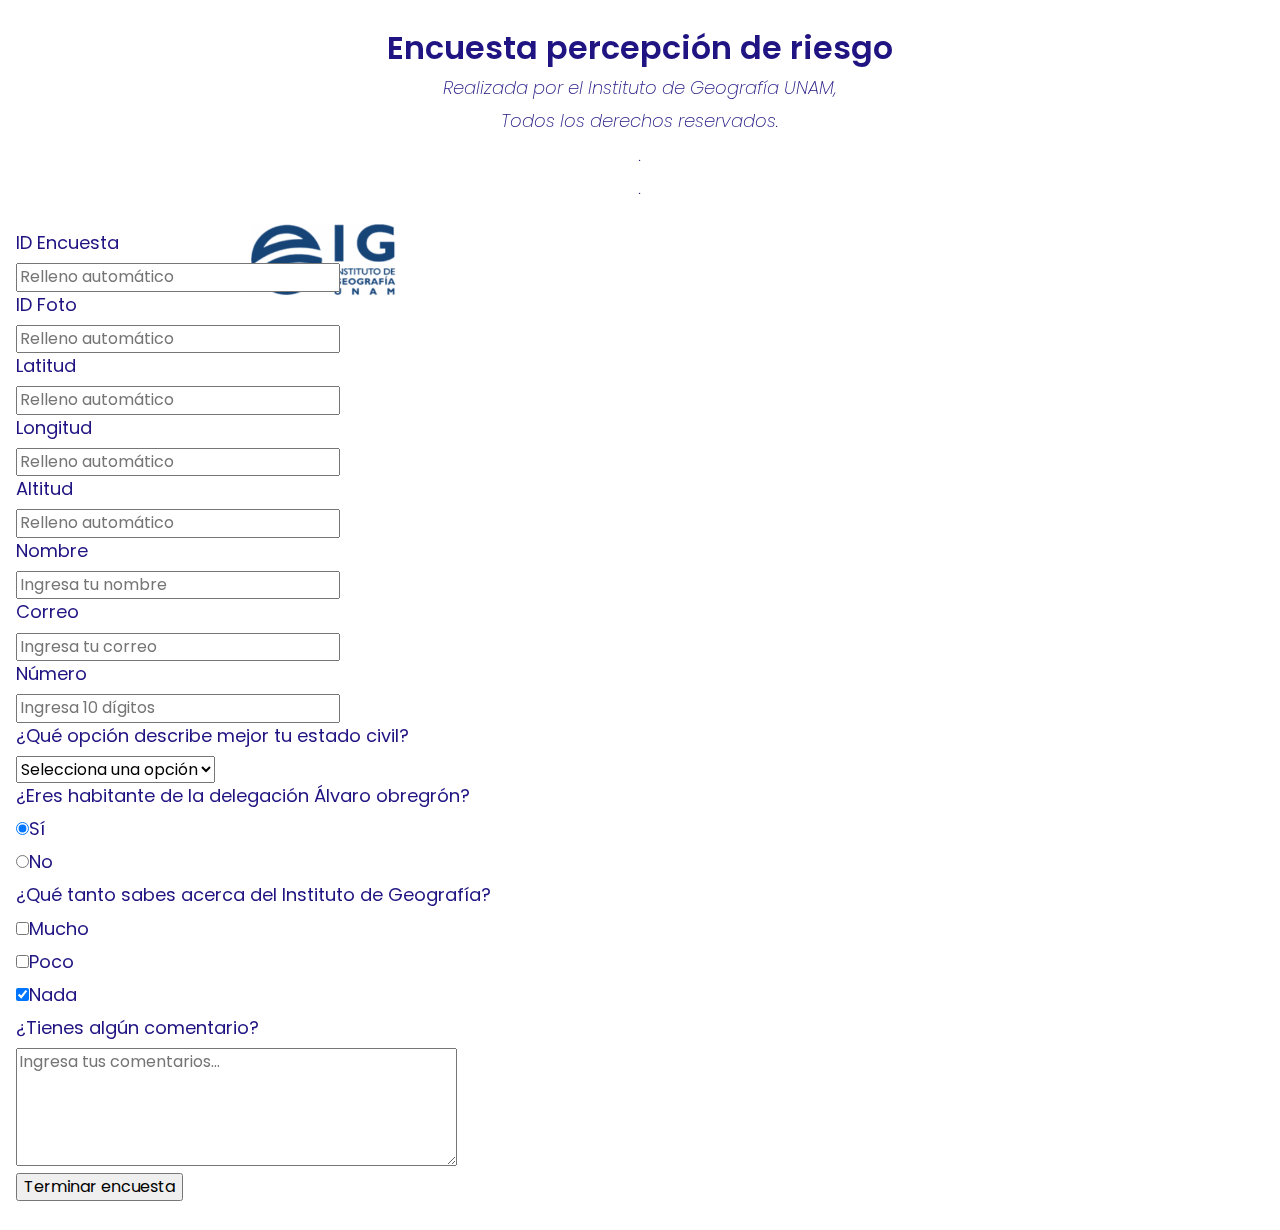
<file: index.html>
<!DOCTYPE html>
<html lang="en">
<head>
    <meta charset="UTF-8">
    <meta name="viewport" 
    content="width=device-width,
    initial-scale=1.0">
    <title>Encuesta </title>
    <!-- css file link-->
    <link rel="stylesheet" href="form.css">
</head>
<!-- Cuerpo -->
<body>
    <div class="container">
        <!-- Encabezado -->
        <header class="header">
            <h1 id="title">
                Encuesta percepción de riesgo
            </h1>
            <p id="description">
                Realizada por el 
                Instituto de Geografía UNAM,
            </p>
            <p id="description">
                Todos los derechos reservados.
            </p>
            <p id="description">
            .
            </p>
            <p id="description">
                .
                </p>

        </header>
        <!-- ID Encuesta -->
        <form action="" id="survey">
            <div class="form-group">
                <label for="IDencuesta">
                    ID Encuesta
                </label>
                <input type="text"
                name="IDencuesta" id="IDencuesta"
                class="formControl"
                placeholder="Relleno automático"
                required>
            </div>
        <!-- ID Foto -->
        <form action="" id="survey">
            <div class="form-group">
                <label for="IDfoto">
                    ID Foto
                </label>
                <input type="text"
                name="IDfoto" id="IDfoto"
                class="formControl"
                placeholder="Relleno automático"
                required>
            </div>
            <!--Latitud -->
            <div class="form-group">
                <label for="latitud">Latitud</label>
                <input type="text"
                name="IDencuesta" id="name"
                class="formControl"
                placeholder="Relleno automático"
                required>
            </div>
            <!--Longitud -->
            <div class="form-group">
                <label for="latitud">Longitud</label>
                <input type="text"
                name="IDencuesta" id="name"
                class="formControl"
                placeholder="Relleno automático"
                required>
            </div>
            <!--Longitud -->
            <div class="form-group">
                <label for="latitud">Altitud</label>
                <input type="text"
                name="" id="name"
                class="formControl"
                placeholder="Relleno automático"
                required>
            </div>
            <!-- Sección de texto -->
            <div class="form-group">
                <label for="nombre">Nombre</label>
                <input type="text"
                name="nombre" id="name"
                class="formControl"
                placeholder="Ingresa tu nombre"
                required>
            </div>
            <!-- Sección de correo -->
            <div class="form-group">
                <label for="email">Correo</label>
                <input type="email"
                name="email" id="email"
                class="formControl"
                placeholder="Ingresa tu correo"
                required>
            </div>
            <!-- Sección de Número -->
            <div class="form-group">
                <label for="numero">Número</label>
                <input type="number"
                name="numero" id="numero"
                class="formControl"
                placeholder="Ingresa 10 dígitos"
                required>
            </div>

            <!-- Lista de opciones -->
            <div class="form-group">
                <p id="quest">
                    ¿Qué opción describe mejor 
                    tu estado civil?
                </p>
                <select name="edocivil" 
                id="dropdown"
                class="formControl" required>
                    <option value="" disabled selected>
                        Selecciona una opción
                    </option>
                        <option value="Soltero(a)">
                            Soltero(a)
                    </option>
                    </option>
                        <option value="Casado(a)"> 
                            Casado(a)
                    </option>
                    </option>
                        <option value="Divorciado(a)"> 
                            Divorciado(a)
                    </option>
                </select>
            <!-- Radio button selection -->
            <div class="form-group">
                <p id= "quest"> ¿Eres habitante de la 
                    delegación Álvaro obregrón?
                </p>
                <label for="">
                    <input type="radio"
                    name="source"
                    value="Sí"
                    class="inputRadio"
                    checked>Sí
                </label>
                <label for="">
                    <input type="radio"
                    name="source"
                    value="No"
                    class="inputRadio">No
                </label>
            </div>
            <div class="form-group">
                <p id= "quest"> ¿Qué tanto sabes acerca del 
                    Instituto de Geografía?
                </p>
                <label for="">
                    <input type="checkbox"
                    name="prefer"
                    value="mucho"
                    class="inputRadio"
                    >Mucho
                </label>
                <label for="">
                    <input type="checkbox"
                    name="prefer"
                    value="poco"
                    class="inputRadio"
                    >Poco
                </label>
                <label for="">
                    <input type="checkbox"
                    name="prefer"
                    value="nada"
                    class="inputRadio"
                    checked>Nada
                </label>
            </div>
            </div>
            <!--Area de texto-->
            <div class="form-group">
                <p id="quest"> 
                    ¿Tienes algún comentario?
                </p> 
                <textarea name="feedback"
                id ="feedback" cols="30"
                rows="5" class="textarea"
                placeholder="Ingresa tus comentarios..."
                ></textarea>
            </div>
            <!--Botón terminar encuesta-->
            <div class="form-group">
                <button type="submit"
                id="submit"
                class="btn">
                    Terminar encuesta
                </button>
            </div>

        </form>
</body>
<!-- Cuerpo -->
</html>
</file>
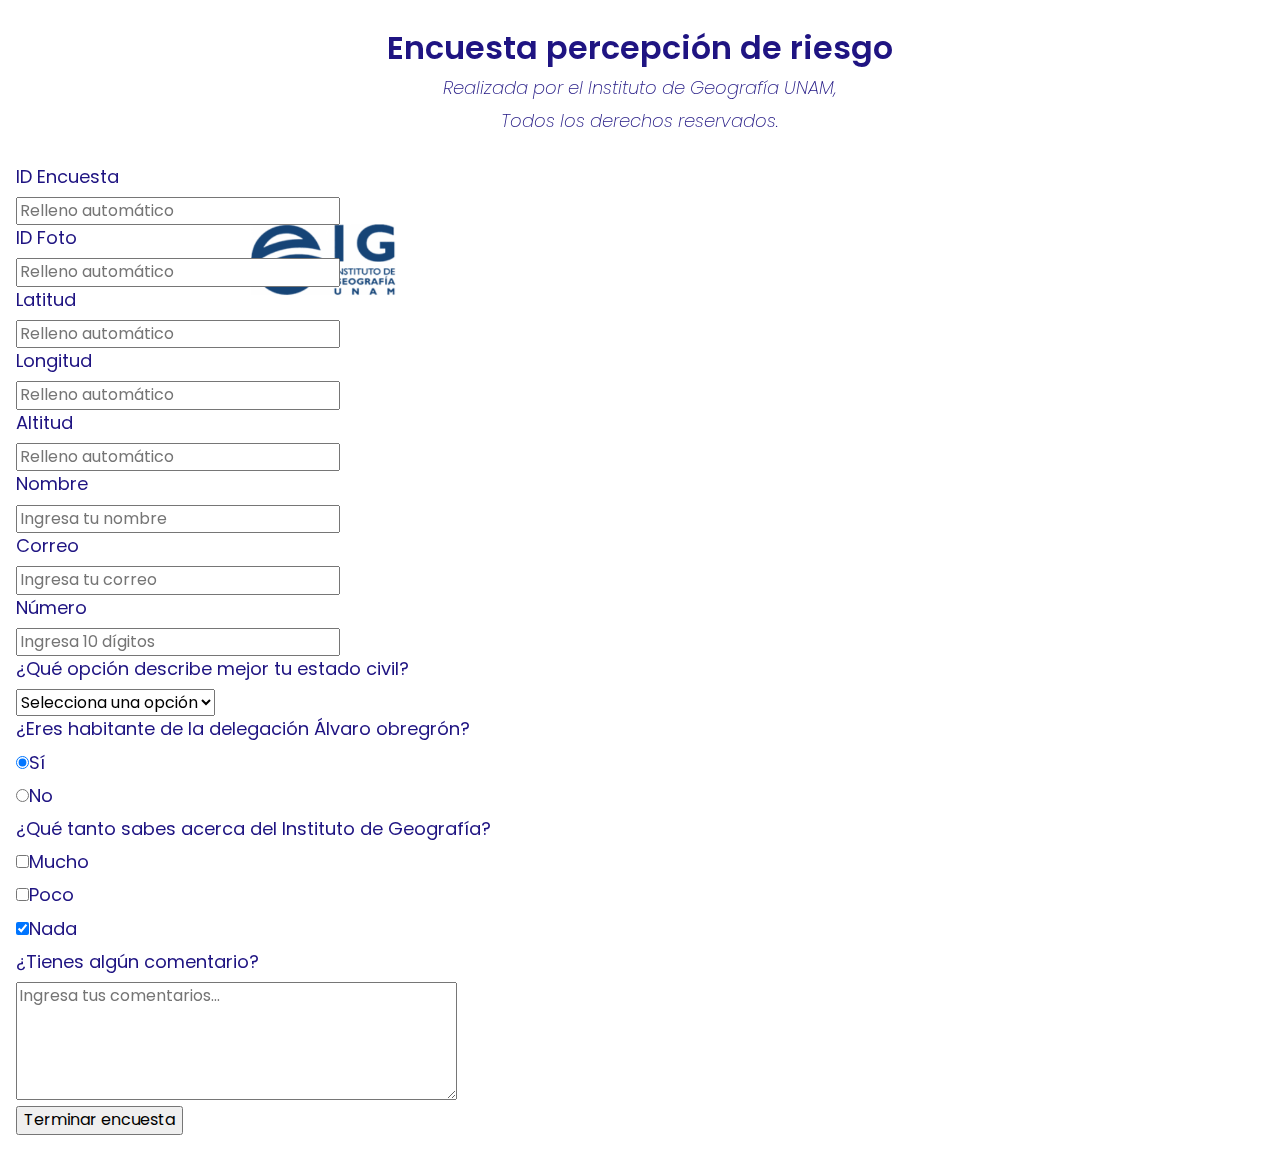
<file: form.html>
<!DOCTYPE html>
<html lang="en">
<head>
    <meta charset="UTF-8">
    <meta name="viewport" 
    content="width=device-width,
    initial-scale=1.0">
    <title>Encuesta </title>
    <!-- css file link-->
    <link rel="stylesheet" href="form.css">
</head>
<!-- Cuerpo -->
<body>
    <div class="container">
        <!-- Encabezado -->
        <header class="header">
            <h1 id="title">
                Encuesta percepción de riesgo
            </h1>
            <p id="description">
                Realizada por el 
                Instituto de Geografía UNAM,
            </p>
            <p id="description">
                Todos los derechos reservados.
            </p>
        </header>
        <!-- ID Encuesta -->
        <form action="" id="survey">
            <div class="form-group">
                <label for="IDencuesta">
                    ID Encuesta
                </label>
                <input type="text"
                name="IDencuesta" id="IDencuesta"
                class="formControl"
                placeholder="Relleno automático"
                required>
            </div>
        <!-- ID Foto -->
        <form action="" id="survey">
            <div class="form-group">
                <label for="IDfoto">
                    ID Foto
                </label>
                <input type="text"
                name="IDfoto" id="IDfoto"
                class="formControl"
                placeholder="Relleno automático"
                required>
            </div>
            <!--Latitud -->
            <div class="form-group">
                <label for="latitud">Latitud</label>
                <input type="text"
                name="IDencuesta" id="name"
                class="formControl"
                placeholder="Relleno automático"
                required>
            </div>
            <!--Longitud -->
            <div class="form-group">
                <label for="latitud">Longitud</label>
                <input type="text"
                name="IDencuesta" id="name"
                class="formControl"
                placeholder="Relleno automático"
                required>
            </div>
            <!--Longitud -->
            <div class="form-group">
                <label for="latitud">Altitud</label>
                <input type="text"
                name="" id="name"
                class="formControl"
                placeholder="Relleno automático"
                required>
            </div>
            <!-- Sección de texto -->
            <div class="form-group">
                <label for="nombre">Nombre</label>
                <input type="text"
                name="nombre" id="name"
                class="formControl"
                placeholder="Ingresa tu nombre"
                required>
            </div>
            <!-- Sección de correo -->
            <div class="form-group">
                <label for="email">Correo</label>
                <input type="email"
                name="email" id="email"
                class="formControl"
                placeholder="Ingresa tu correo"
                required>
            </div>
            <!-- Sección de Número -->
            <div class="form-group">
                <label for="numero">Número</label>
                <input type="number"
                name="numero" id="numero"
                class="formControl"
                placeholder="Ingresa 10 dígitos"
                required>
            </div>

            <!-- Lista de opciones -->
            <div class="form-group">
                <p id="quest">
                    ¿Qué opción describe mejor 
                    tu estado civil?
                </p>
                <select name="edocivil" 
                id="dropdown"
                class="formControl" required>
                    <option value="" disabled selected>
                        Selecciona una opción
                    </option>
                        <option value="Soltero(a)">
                            Soltero(a)
                    </option>
                    </option>
                        <option value="Casado(a)"> 
                            Casado(a)
                    </option>
                    </option>
                        <option value="Divorciado(a)"> 
                            Divorciado(a)
                    </option>
                </select>
            <!-- Radio button selection -->
            <div class="form-group">
                <p id= "quest"> ¿Eres habitante de la 
                    delegación Álvaro obregrón?
                </p>
                <label for="">
                    <input type="radio"
                    name="source"
                    value="Sí"
                    class="inputRadio"
                    checked>Sí
                </label>
                <label for="">
                    <input type="radio"
                    name="source"
                    value="No"
                    class="inputRadio">No
                </label>
            </div>
            <div class="form-group">
                <p id= "quest"> ¿Qué tanto sabes acerca del 
                    Instituto de Geografía?
                </p>
                <label for="">
                    <input type="checkbox"
                    name="prefer"
                    value="mucho"
                    class="inputRadio"
                    >Mucho
                </label>
                <label for="">
                    <input type="checkbox"
                    name="prefer"
                    value="poco"
                    class="inputRadio"
                    >Poco
                </label>
                <label for="">
                    <input type="checkbox"
                    name="prefer"
                    value="nada"
                    class="inputRadio"
                    checked>Nada
                </label>
            </div>
            </div>
            <!--Area de texto-->
            <div class="form-group">
                <p id="quest"> 
                    ¿Tienes algún comentario?
                </p> 
                <textarea name="feedback"
                id ="feedback" cols="30"
                rows="5" class="textarea"
                placeholder="Ingresa tus comentarios..."
                ></textarea>
            </div>
            <!--Botón terminar encuesta-->
            <div class="form-group">
                <button type="submit"
                id="submit"
                class="btn">
                    Terminar encuesta
                </button>
            </div>

        </form>
</body>
<!-- Cuerpo -->
</html>
</file>
<file: form.css>
@import url('https://fonts.googleapis.com/css2?family=Poppins&display=swap');

:root{
    --color-white:#f3f3f3;
    --color-darkblue:#1f1482;
    --color-darkblue-alpha: rgba(13.138,187,0.8);
    --color-green:#21eb6e;

}
*,*::before,*::after{
    box-sizing: border-box;
}
body{
    font-family: 'Poppins', sans-serif;
    font-size: 1rem;
    font-weight: 400;
    line-height: 1.4;
    color: var(--color-darkblue);
    margin: 0;
}

body::before{
    content: '';
    position: fixed;
    top: 155px;;
    left: 173px;
    height: 25%;
    width: 25%;
    z-index: -1;
    background: var(--color-darkblue);

    background-image:url(./logogeo.png);
    background-size: cover;
    background-repeat: no-repeat;
    background-position: center;
}

#title{
    color:var(--color-darkblue);
    font-weight: 600;
    font-size: 2rem;
}

h1{
    font-weight: 400;
    line-height: 1.2;
}

p{
    font-size: 1.125rem;
}
h1,p{
    margin-top: 0;
    margin-bottom: 0.5rem;
}
label{
    display: flex;
    align-items: center;
    font-size: 1.125rem;
    margin-bottom: 00.5rem;
}
input,button,select,textarea{
    margin: 0;
    font-family: inherit;
    font-size: inherit;
    line-height: inherit;
}
.container{
    width: 100%;
    margin: 3,125rem auto 0 auto;
    padding: 1.8rem 1rem;
}
.header{
    padding: 0 0.625rem;
    margin-bottom: 1.875rem;
    text-align: center;
}
#description{
    font-style: italic;
    font-weight: 200;
}
</file>
